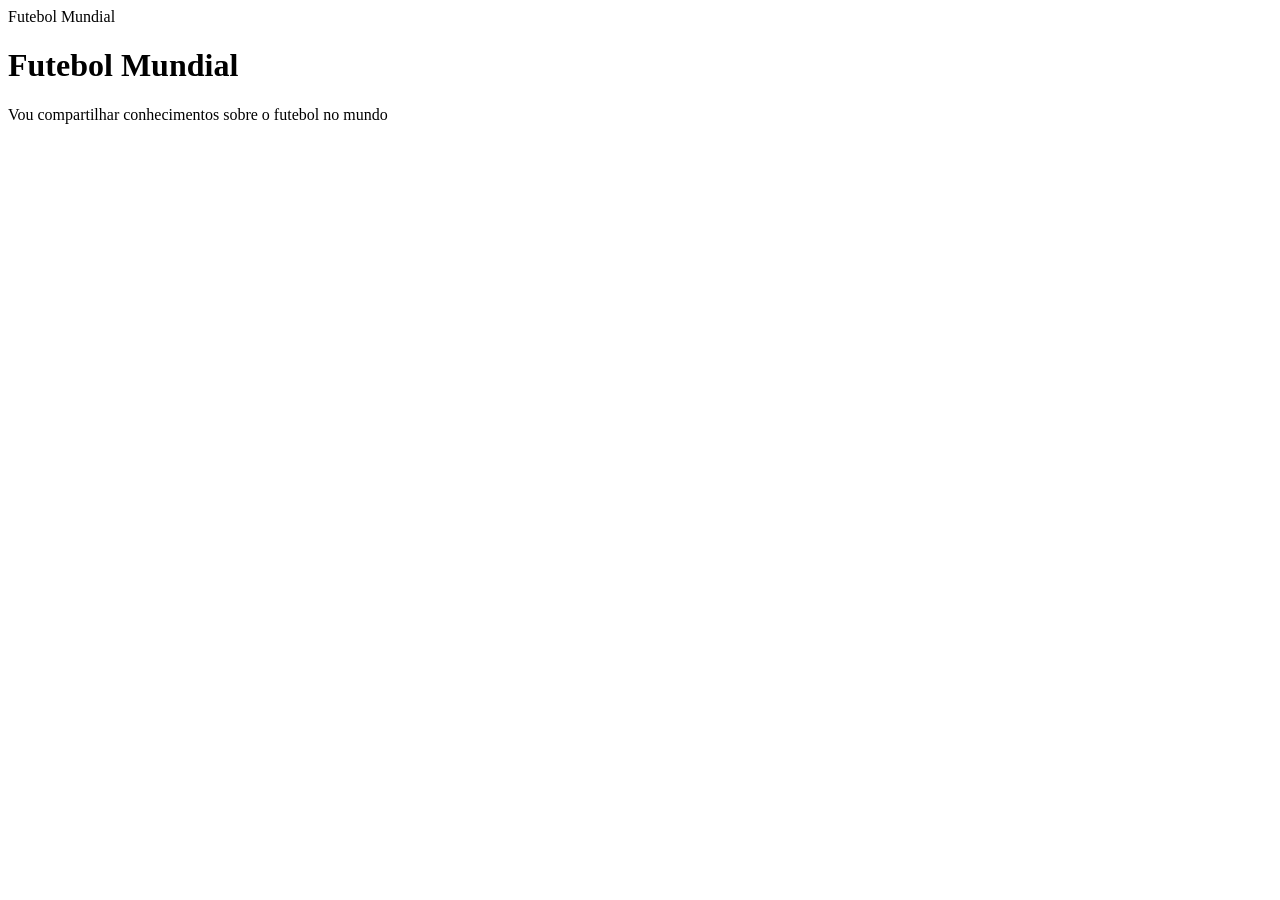
<file: index.html>
<!DOCTYPE html>
<html lang="pt-br">
<head>
    <meta charset="UTF-8">
    <meta name="viewport" content="width=device-width, initial-scale=1.0"
    <title>Futebol Mundial</title>
</head>
<body>
      <h1>Futebol Mundial </h1>
      <p> Vou compartilhar conhecimentos sobre o futebol no mundo</p>   

</body>
</html>
</file>
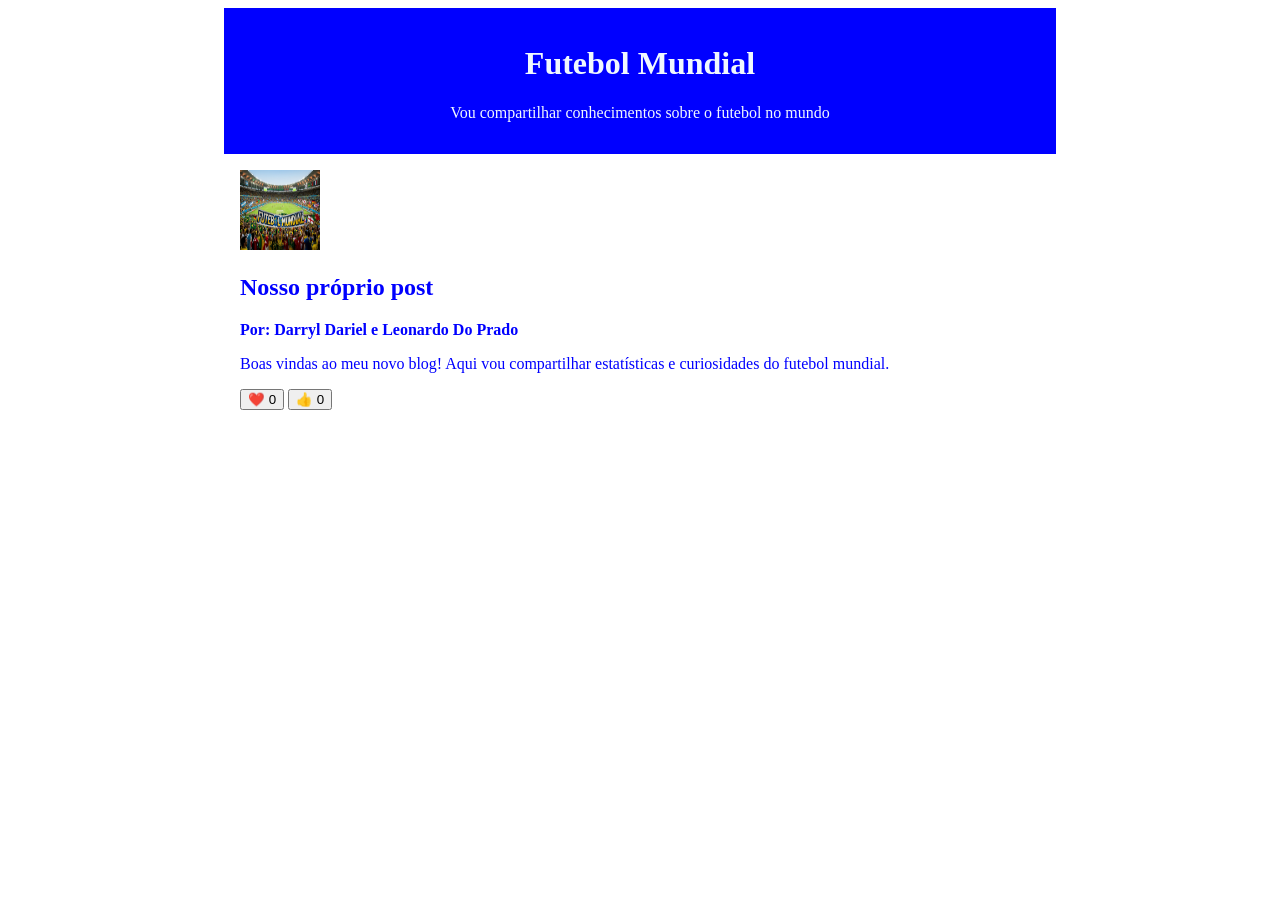
<file: aula/index.html>
<!DOCTYPE html>
<html lang="pt-br">
<head>
    <meta charset="UTF-8">
    <meta name="viewport" content="width=device-width, initial-scale=1.0">
    <title>Futebol Mundial</title>
    <link rel="stylesheet" href="style.css">
</head>

<body>
    <header>
      <h1>Futebol Mundial </h1>
      <p> Vou compartilhar conhecimentos sobre o futebol no mundo</p>   
    </header>
      <main>
    <article>
    </article>
        <img src="futebol.png" alt="Ilustração estilizada de 
        uma bola de futebol no centro de 
        um gramado verde dentro de um estádio lotado. 
        Acima da bola há um banner 
        dourado e azul escuro sem texto, 
        e abaixo há uma faixa verde com estrelas brancas. 
        O fundo mostra arquibancadas eIlustração estilizada de uma bola de futebol 
        no centro de um gramado verde dentro de um estádio lotado. 
        Acima da bola há um banner dourado e azul escuro sem texto, 
        e abaixo há uma faixa verde 
        com estrelas brancas. 
        O fundo mostra arquibancadas e 
        refletores desfocados. refletores desfocados.">
        <div>

        <h2>Nosso próprio post</h2>
        <p class="artigo-autor">Por: Darryl Dariel e Leonardo Do Prado</p>
        <p>Boas vindas ao meu novo blog! Aqui vou 
        compartilhar estatísticas e curiosidades do futebol mundial.</p>
        <button>❤️ <span>0</span></button>
        <button>👍​ <span>0</span></button>
        </div>
        <article>
    </main>

    <script src="script.js"></script>
</body>


</html>
</file>
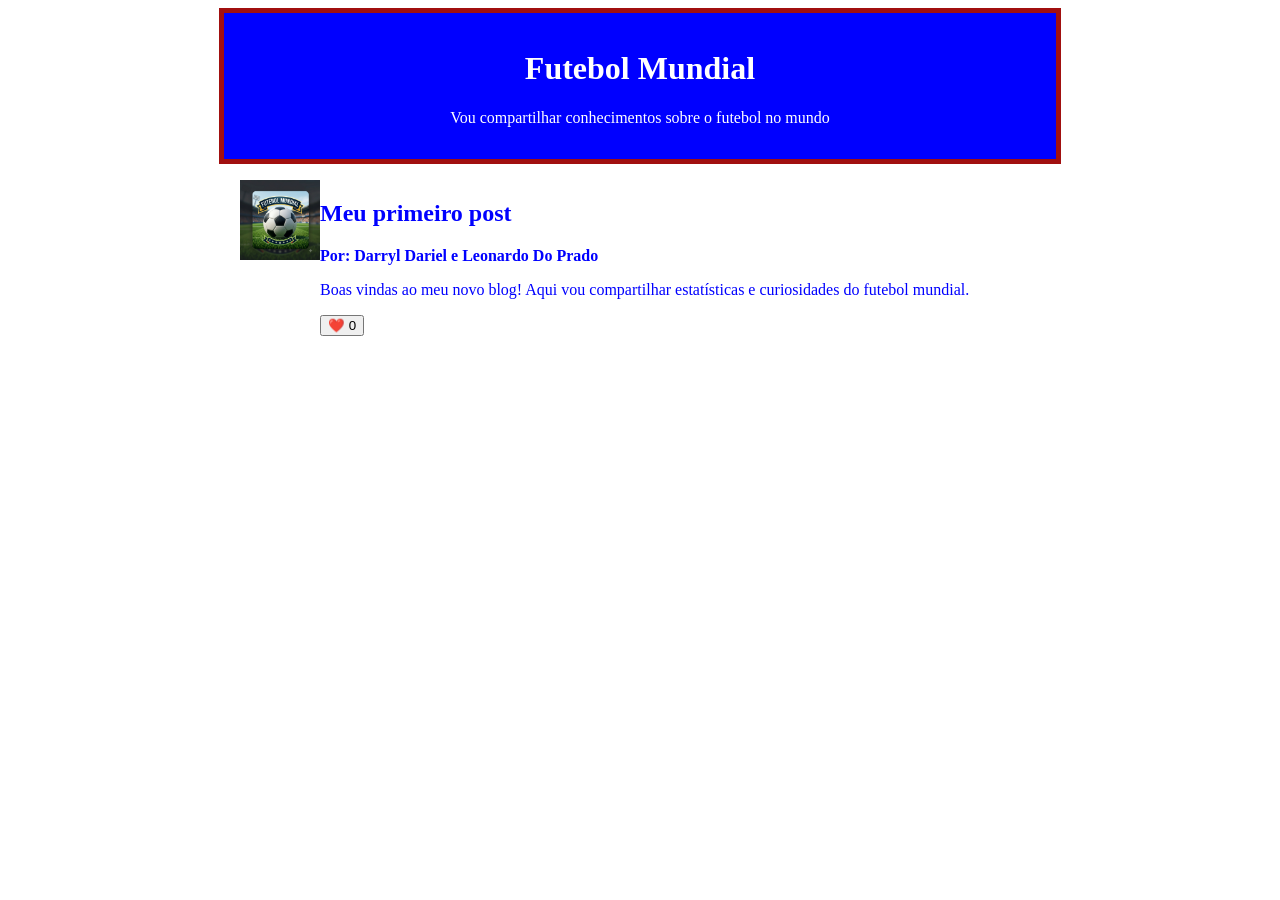
<file: Darryl2/index.html>
<!DOCTYPE html>
<html lang="pt-br">
<head>
    <meta charset="UTF-8">
    <meta name="viewport" content="width=device-width, initial-scale=1.0">
    <title>Futebol Mundial</title>
    <style>
        header{
        background-color: blue;
        color: #FFFFFF;
        text-align: center;
        max-width: 800px;
        margin: 0 auto;
        padding: 16px;
        border: 5px solid
         #a10f0f
        }
        main {
         background-color: #FFFFFF;
         color:blue;
         max-width: 800px;
         margin: 0 auto;
         padding: 16px;
       display: flex;
    }
        
        img{
            width: 80px;
            height: 80px;
        }
        .artigo-autor{
             font-weight: bold;
        }
   </style>
</head>
<body>
    <header>
      <h1>Futebol Mundial </h1>
      <p> Vou compartilhar conhecimentos sobre o futebol no mundo</p>   
    </header>
      <main>
        <img src="imagem-blog.png" alt="Ilustração estilizada de 
        uma bola de futebol no centro de 
        um gramado verde dentro de um estádio lotado. 
        Acima da bola há um banner 
        dourado e azul escuro sem texto, 
        e abaixo há uma faixa verde com estrelas brancas. 
        O fundo mostra arquibancadas eIlustração estilizada de uma bola de futebol 
        no centro de um gramado verde dentro de um estádio lotado. 
        Acima da bola há um banner dourado e azul escuro sem texto, 
        e abaixo há uma faixa verde 
        com estrelas brancas. 
        O fundo mostra arquibancadas e 
        refletores desfocados. refletores desfocados.">
        <div>

        <h2>Meu primeiro post</h2>
        <p class="artigo-autor">Por: Darryl Dariel e Leonardo Do Prado</p>
        <p>Boas vindas ao meu novo blog! Aqui vou 
        compartilhar estatísticas e curiosidades do futebol mundial.</p>
        <button>❤️ <span>0</span></button>
        </div>
    </main>

</body>
<script>
    const botao = document.querySelector("button");
    botao.addEventListener("click", botaoClicado);
</script>
</html>
</file>
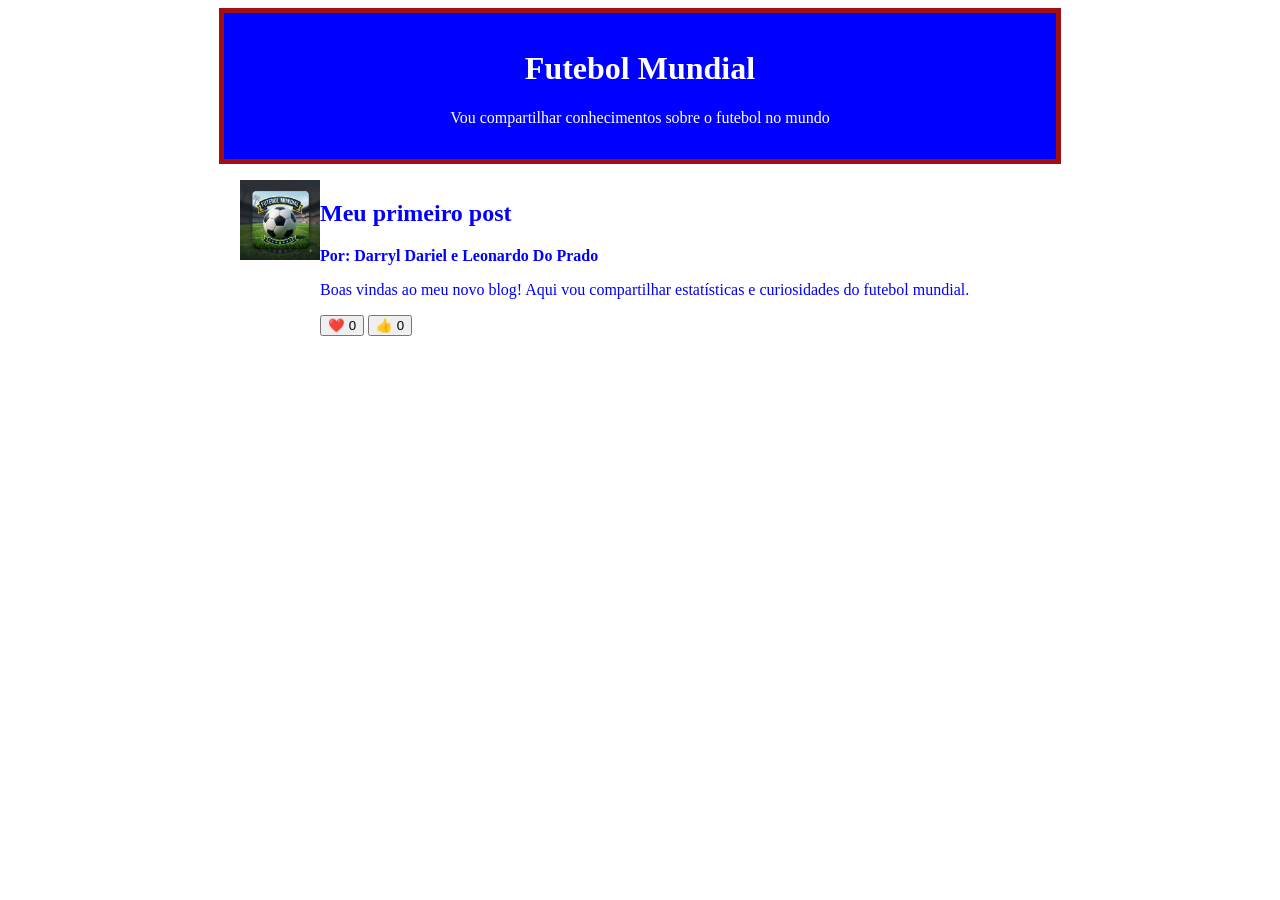
<file: Darryl-main/Darryl2/index.html>
<!DOCTYPE html>
<html lang="pt-br">
<head>
    <meta charset="UTF-8">
    <meta name="viewport" content="width=device-width, initial-scale=1.0">
    <title>Futebol Mundial</title>
    <style>
        header{
        background-color: blue;
        color: #FFFFFF;
        text-align: center;
        max-width: 800px;
        margin: 0 auto;
        padding: 16px;
        border: 5px solid
         #a10f0f
        }
        main {
         background-color: #FFFFFF;
         color:blue;
         max-width: 800px;
         margin: 0 auto;
         padding: 16px;
       display: flex;
    }
        
        img{
            width: 80px;
            height: 80px;
        }
        .artigo-autor{
             font-weight: bold;
        }
   </style>
</head>
<body>
    <header>
      <h1>Futebol Mundial </h1>
      <p> Vou compartilhar conhecimentos sobre o futebol no mundo</p>   
    </header>
      <main>
        <img src="imagem-blog.png" alt="Ilustração estilizada de 
        uma bola de futebol no centro de 
        um gramado verde dentro de um estádio lotado. 
        Acima da bola há um banner 
        dourado e azul escuro sem texto, 
        e abaixo há uma faixa verde com estrelas brancas. 
        O fundo mostra arquibancadas eIlustração estilizada de uma bola de futebol 
        no centro de um gramado verde dentro de um estádio lotado. 
        Acima da bola há um banner dourado e azul escuro sem texto, 
        e abaixo há uma faixa verde 
        com estrelas brancas. 
        O fundo mostra arquibancadas e 
        refletores desfocados. refletores desfocados.">
        <div>

        <h2>Meu primeiro post</h2>
        <p class="artigo-autor">Por: Darryl Dariel e Leonardo Do Prado</p>
        <p>Boas vindas ao meu novo blog! Aqui vou 
        compartilhar estatísticas e curiosidades do futebol mundial.</p>
        <button>❤️ <span>0</span></button>
        <button>👍​ <span>0</span></button>
        </div>
    </main>
</body>

</html>

<script>
  const botoes = document.querySelectorAll("button");
  
  botoes.forEach( function(botao){
      botao.addEventListener("click", botaoClicado);
      function botaoClicado(){
      console.log("fui clicado");
      let texto = botao.querySelector("span");
      texto.textContent++;
      }
    }
  )
  </script>
</file>
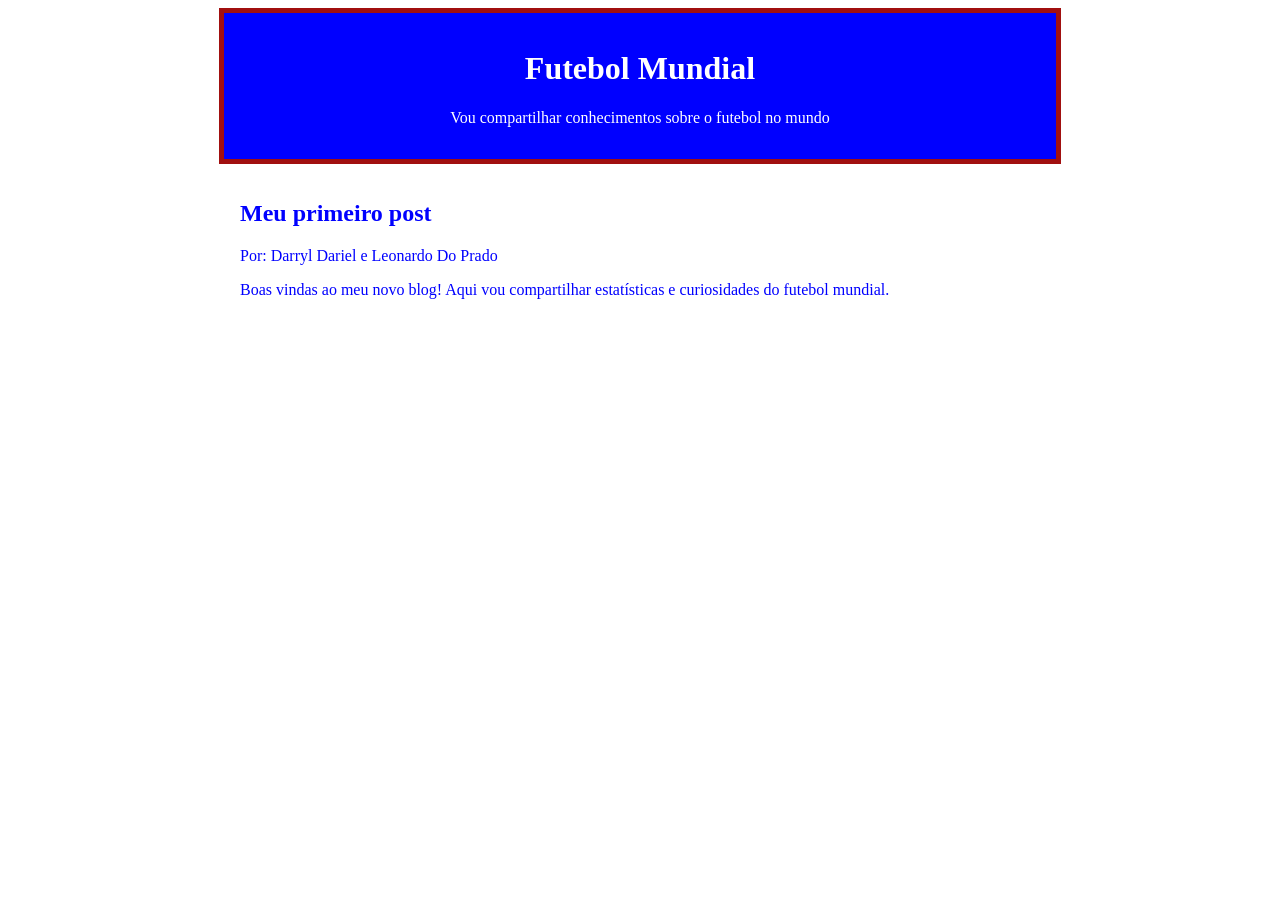
<file: Darryl2/Darryl-main/index.html>
<!DOCTYPE html>
<html lang="pt-br">
<head>
    <meta charset="UTF-8">
    <meta name="viewport" content="width=device-width, initial-scale=1.0">
    <title>Futebol Mundial</title>
    <style>
        header{
        background-color: blue;
        color: #FFFFFF;
        text-align: center;
        max-width: 800px;
        margin: 0 auto;
        padding: 16px;
        border: 5px solid
         #a10f0f
        }
        main {
         background-color: #FFFFFF;
         color:blue;
         max-width: 800px;
         margin: 0 auto;
         padding: 16px;
        }
   </style>
</head>
<body>
    <header>
      <h1>Futebol Mundial </h1>
      <p> Vou compartilhar conhecimentos sobre o futebol no mundo</p>   
    </header>
      <main>
     <h2>Meu primeiro post</h2>
      <p>Por: Darryl Dariel e Leonardo Do Prado</p>
      <p>Boas vindas ao meu novo blog! Aqui vou 
        compartilhar estatísticas e curiosidades do futebol mundial.</p>
    </main>

    </body>
</html>
</file>
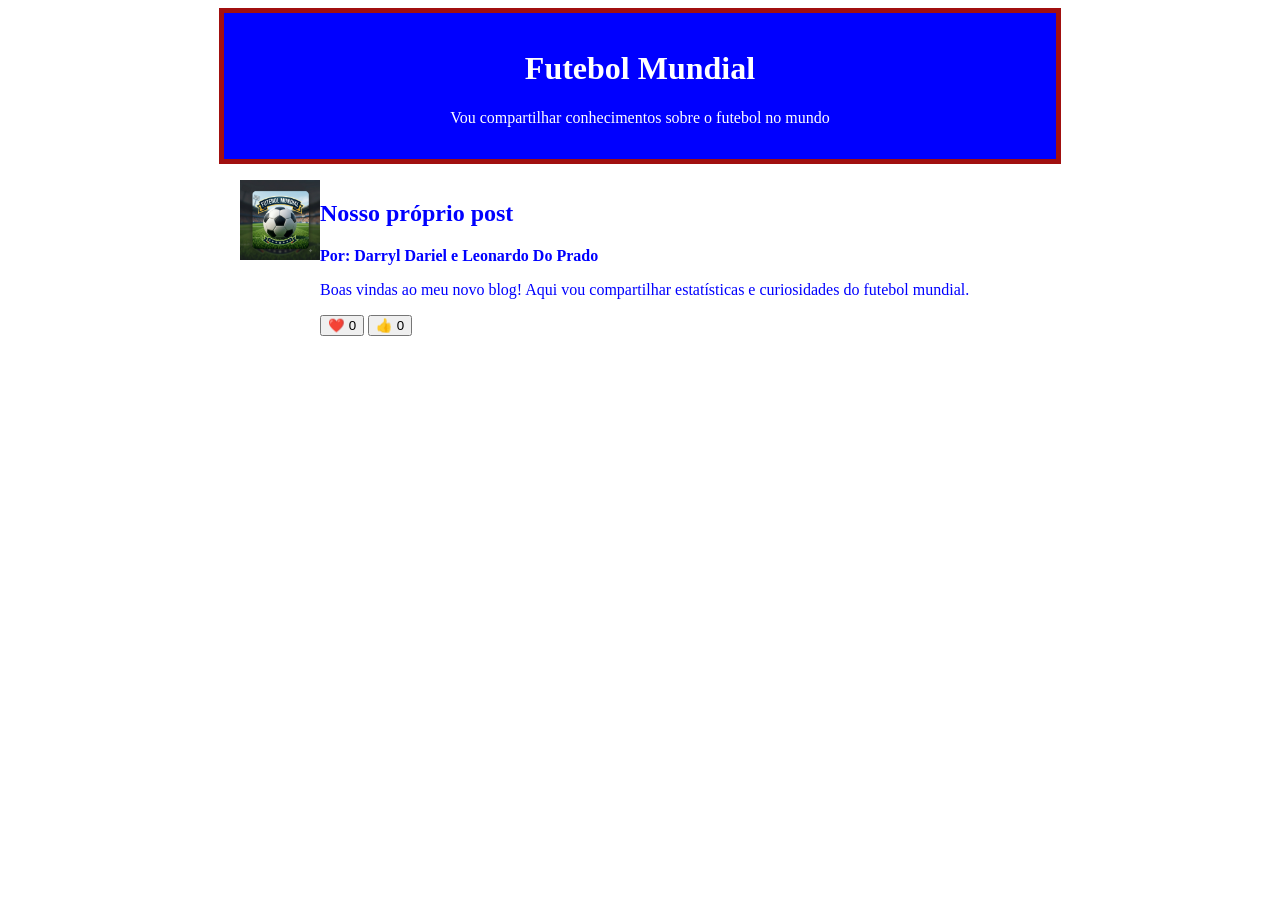
<file: Darryl-main/Darryl-main/Darryl2/index.html>
<!DOCTYPE html>
<html lang="pt-br">
<head>
    <meta charset="UTF-8">
    <meta name="viewport" content="width=device-width, initial-scale=1.0">
    <title>Futebol Mundial</title>
    <style>
        header{
        background-color: blue;
        color: #FFFFFF;
        text-align: center;
        max-width: 800px;
        margin: 0 auto;
        padding: 16px;
        border: 5px solid
         #a10f0f
        }
        main {
         background-color: #FFFFFF;
         color:blue;
         max-width: 800px;
         margin: 0 auto;
         padding: 16px;
       display: flex;
    }
        
        img{
            width: 80px;
            height: 80px;
        }
        .artigo-autor{
             font-weight: bold;
        }
   </style>
</head>
<body>
    <header>
      <h1>Futebol Mundial </h1>
      <p> Vou compartilhar conhecimentos sobre o futebol no mundo</p>   
    </header>
      <main>
        <img src="imagem-blog.png" alt="Ilustração estilizada de 
        uma bola de futebol no centro de 
        um gramado verde dentro de um estádio lotado. 
        Acima da bola há um banner 
        dourado e azul escuro sem texto, 
        e abaixo há uma faixa verde com estrelas brancas. 
        O fundo mostra arquibancadas eIlustração estilizada de uma bola de futebol 
        no centro de um gramado verde dentro de um estádio lotado. 
        Acima da bola há um banner dourado e azul escuro sem texto, 
        e abaixo há uma faixa verde 
        com estrelas brancas. 
        O fundo mostra arquibancadas e 
        refletores desfocados. refletores desfocados.">
        <div>

        <h2>Nosso próprio post</h2>
        <p class="artigo-autor">Por: Darryl Dariel e Leonardo Do Prado</p>
        <p>Boas vindas ao meu novo blog! Aqui vou 
        compartilhar estatísticas e curiosidades do futebol mundial.</p>
        <button>❤️ <span>0</span></button>
        <button>👍​ <span>0</span></button>
        </div>
    </main>
</body>

</html>

<script>
  const botoes = document.querySelectorAll("button");
  
  botoes.forEach( function(botao){
     let curtiu = false;
    botao.addEventListener("click", botaoClicado);
      function botaoClicado(){
      console.log("fui clicado");
      let texto = botao.querySelector("span");
      if (curtiu === false){
      texto.textContent++;
      curtiu = true;
      } else{
      texto.textContent--;
      curtiu = false;
       }
    }
  })
  </script>
</file>
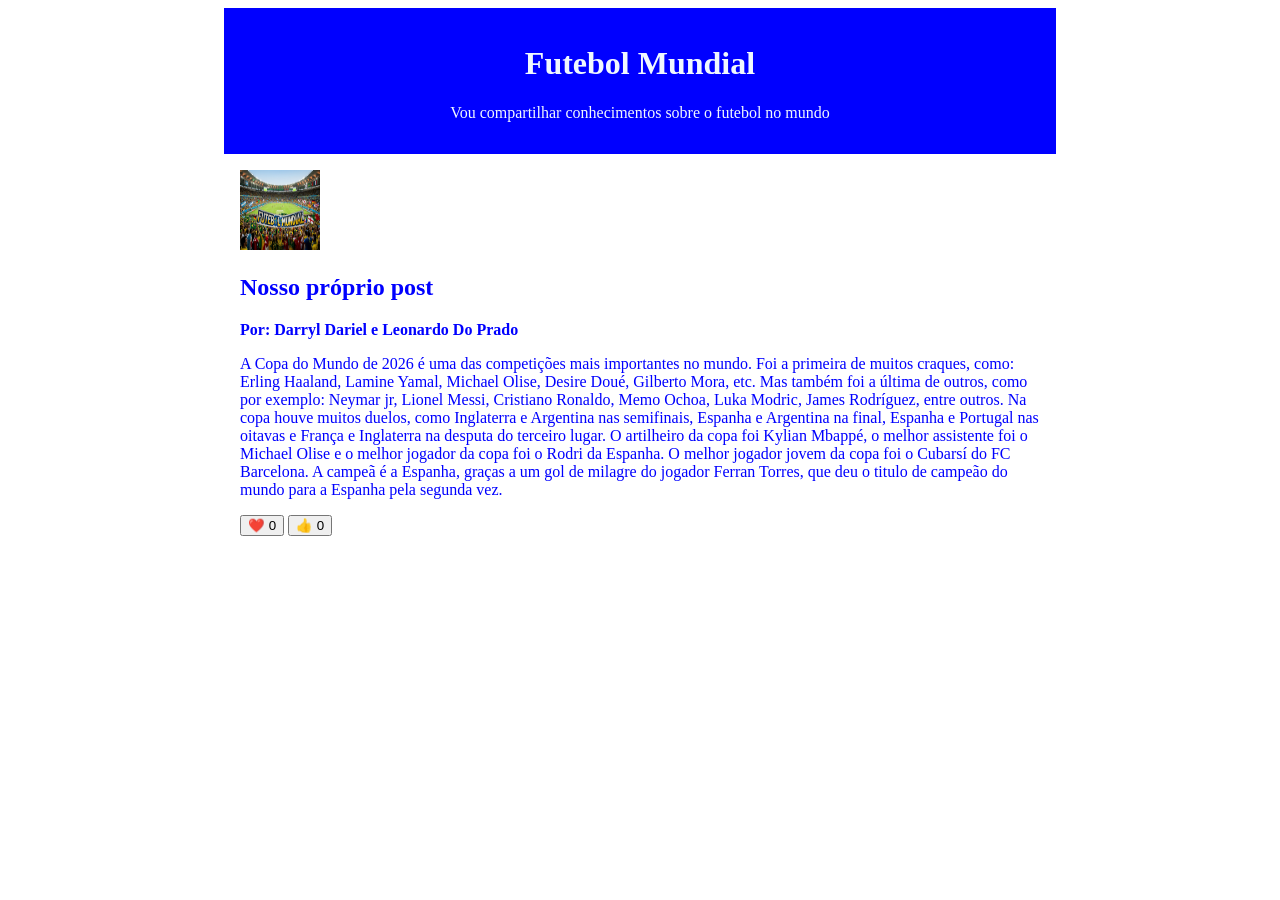
<file: Darryl-main/Darryl-main/Darryl-main/aula/index.html>
<!DOCTYPE html>
<html lang="pt-br">
<head>
    <meta charset="UTF-8">
    <meta name="viewport" content="width=device-width, initial-scale=1.0">
    <title>Futebol Mundial</title>
    <link rel="stylesheet" href="style.css">
</head>

<body>
    <header>
      <h1>Futebol Mundial </h1>
      <p> Vou compartilhar conhecimentos sobre o futebol no mundo</p>   
    </header>
      <main>
    <article>
    </article>
        <img src="futebol.png" alt="Ilustração estilizada de 
        uma bola de futebol no centro de 
        um gramado verde dentro de um estádio lotado. 
        Acima da bola há um banner 
        dourado e azul escuro sem texto, 
        e abaixo há uma faixa verde com estrelas brancas. 
        O fundo mostra arquibancadas eIlustração estilizada de uma bola de futebol 
        no centro de um gramado verde dentro de um estádio lotado. 
        Acima da bola há um banner dourado e azul escuro sem texto, 
        e abaixo há uma faixa verde 
        com estrelas brancas. 
        O fundo mostra arquibancadas e 
        refletores desfocados. refletores desfocados.">
        <div>

        <h2>Nosso próprio post</h2>
        <p class="artigo-autor">Por: Darryl Dariel e Leonardo Do Prado</p>
        <p>A Copa do Mundo de 2026 é uma das competições mais importantes no mundo.
          Foi a primeira de muitos craques, como:
          Erling Haaland, Lamine Yamal, Michael Olise, Desire Doué,
          Gilberto Mora, etc. Mas também foi a última de outros, como
          por exemplo: Neymar jr, Lionel Messi, Cristiano Ronaldo, Memo Ochoa, Luka Modric,
         James Rodríguez, entre outros. Na copa houve muitos duelos, como Inglaterra e Argentina nas semifinais,
         Espanha e Argentina na final, Espanha e Portugal nas oitavas e França e Inglaterra na desputa
         do terceiro lugar. O artilheiro da copa foi Kylian Mbappé, o melhor assistente foi o 
         Michael Olise e o melhor jogador da copa foi o Rodri da Espanha.
         O melhor jogador jovem da copa foi o Cubarsí do FC Barcelona. A campeã é a Espanha,
         graças a um gol de milagre do jogador Ferran Torres, que deu o titulo de campeão do mundo para a Espanha pela segunda vez.</p>
        <button>❤️ <span>0</span></button>
        <button>👍​ <span>0</span></button>
        </div>
        <article>
    </main>

    <script src="script.js"></script>
</body>


</html>
</file>
<file: aula/style.css>
header {
    background-color: blue;
    color:aliceblue;
    text-align: center;
    max-width: 800px;
    margin: 0 auto;
    padding: 16px;
}

    main{
        background-color: white;
        color: blue;
        max-width: 800px;
        margin: 0 auto;
        padding: 16px;
    }

    article {
        display: flex;
    }

    img {
    width: 80px;
    height: 80px;
 }

 .artigo-autor {
font-weight: bold;
 }
</file>
<file: Darryl-main/Darryl-main/Darryl-main/aula/style.css>
header {
    background-color: blue;
    color:aliceblue;
    text-align: center;
    max-width: 800px;
    margin: 0 auto;
    padding: 16px;
}

    main{
        background-color: white;
        color: blue;
        max-width: 800px;
        margin: 0 auto;
        padding: 16px;
    }

    article {
        display: flex;
    }

    img {
    width: 80px;
    height: 80px;
 }

 .artigo-autor {
font-weight: bold;
 }
</file>
